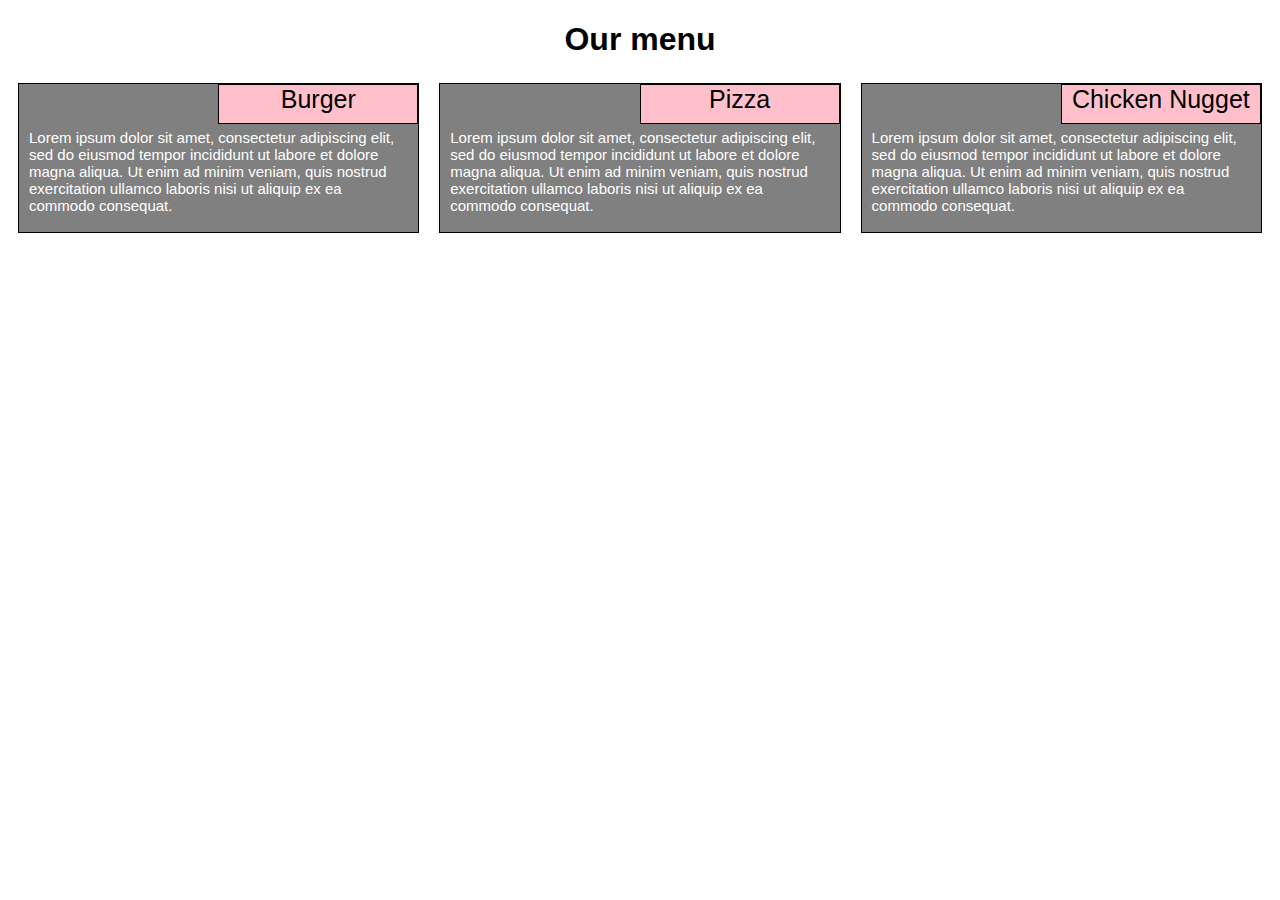
<file: module2-solution/index.html>
<!DOCTYPE html>
<html>
<head>
    <meta charset="utf-8">
    <meta name="viewport" content="width=device-width, initial-scale=1">
    <title>Responsive Layout</title>
    <link rel="stylesheet" type="text/css" href="./css/style.css">
</head>
<body>
    <h1>Our menu</h1>

    <div class="row">
        <div class="col-lg-4 col-md-6 col-sm-12">
            <div class="container">
                <p id="title">Burger</p>
                <p id="content">Lorem ipsum dolor sit amet, consectetur adipiscing elit, sed do eiusmod tempor incididunt ut labore et dolore magna aliqua. Ut enim ad minim veniam, quis nostrud exercitation ullamco laboris nisi ut aliquip ex ea commodo consequat. </p>
            </div>
        </div>
        <div class="col-lg-4 col-md-6 col-sm-12">
            <div class="container">
                <p id="title">Pizza</p>
                <p id="content">Lorem ipsum dolor sit amet, consectetur adipiscing elit, sed do eiusmod tempor incididunt ut labore et dolore magna aliqua. Ut enim ad minim veniam, quis nostrud exercitation ullamco laboris nisi ut aliquip ex ea commodo consequat. </p>
            </div>
        </div>
        <div class="col-lg-4 col-md-12 col-sm-12">
            <div class="container">
                <p id="title">Chicken Nugget</p>
                <p id="content">Lorem ipsum dolor sit amet, consectetur adipiscing elit, sed do eiusmod tempor incididunt ut labore et dolore magna aliqua. Ut enim ad minim veniam, quis nostrud exercitation ullamco laboris nisi ut aliquip ex ea commodo consequat. </p>
            </div>
        </div>
    </div>

</body>
</file>
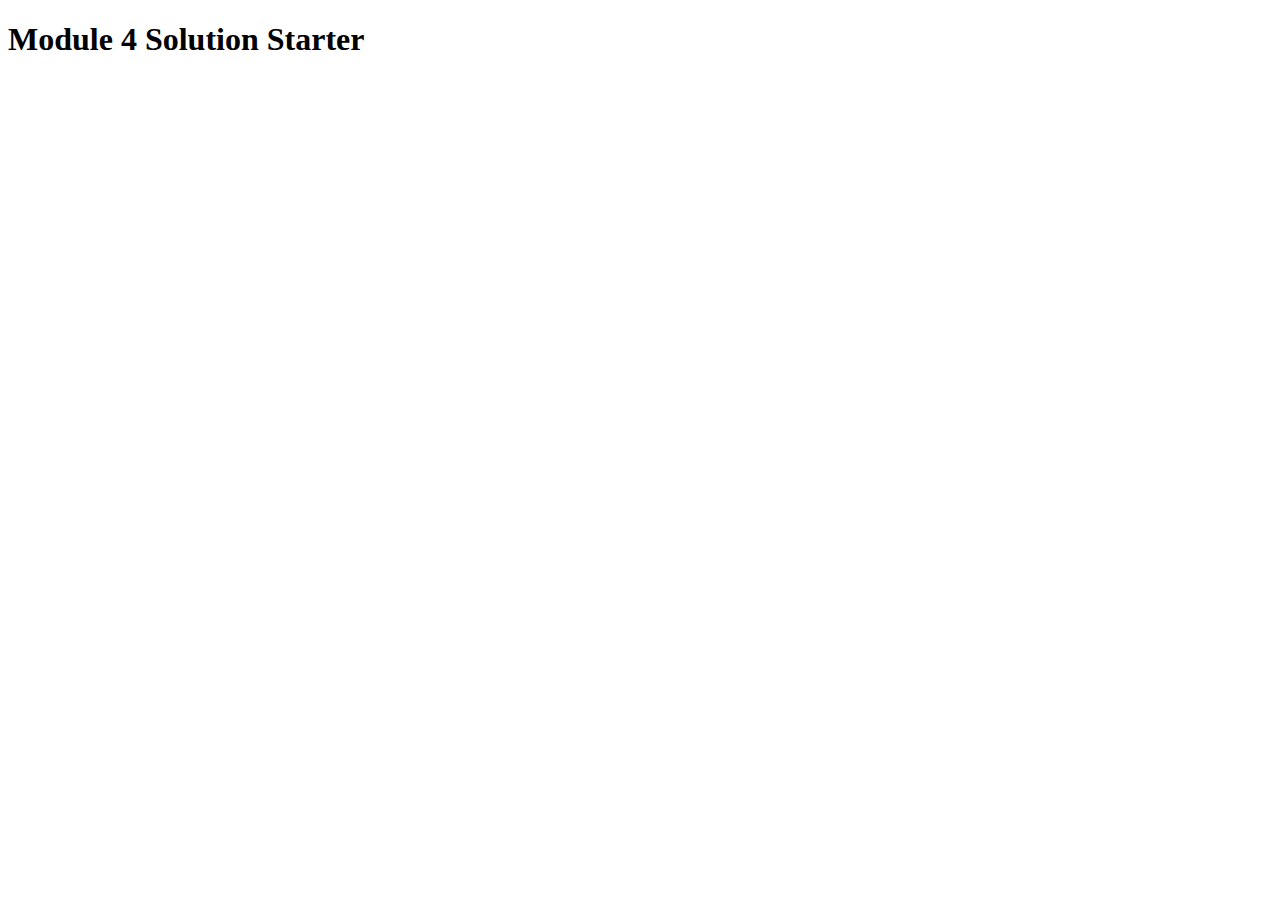
<file: module4-solution/index.html>
<!DOCTYPE html>
<html>
<head>
  <meta charset="utf-8">
  <title>Module 4 Solution Starter</title>
  <script>
    var names = []; // DO NOT REMOVE
  </script>
  <script src="SpeakHello.js"></script>
  <script src="SpeakGoodBye.js"></script>
  <script src="script.js"></script>
</head>
<body>
  <h1>Module 4 Solution Starter</h1>
</body>
</html>
</file>
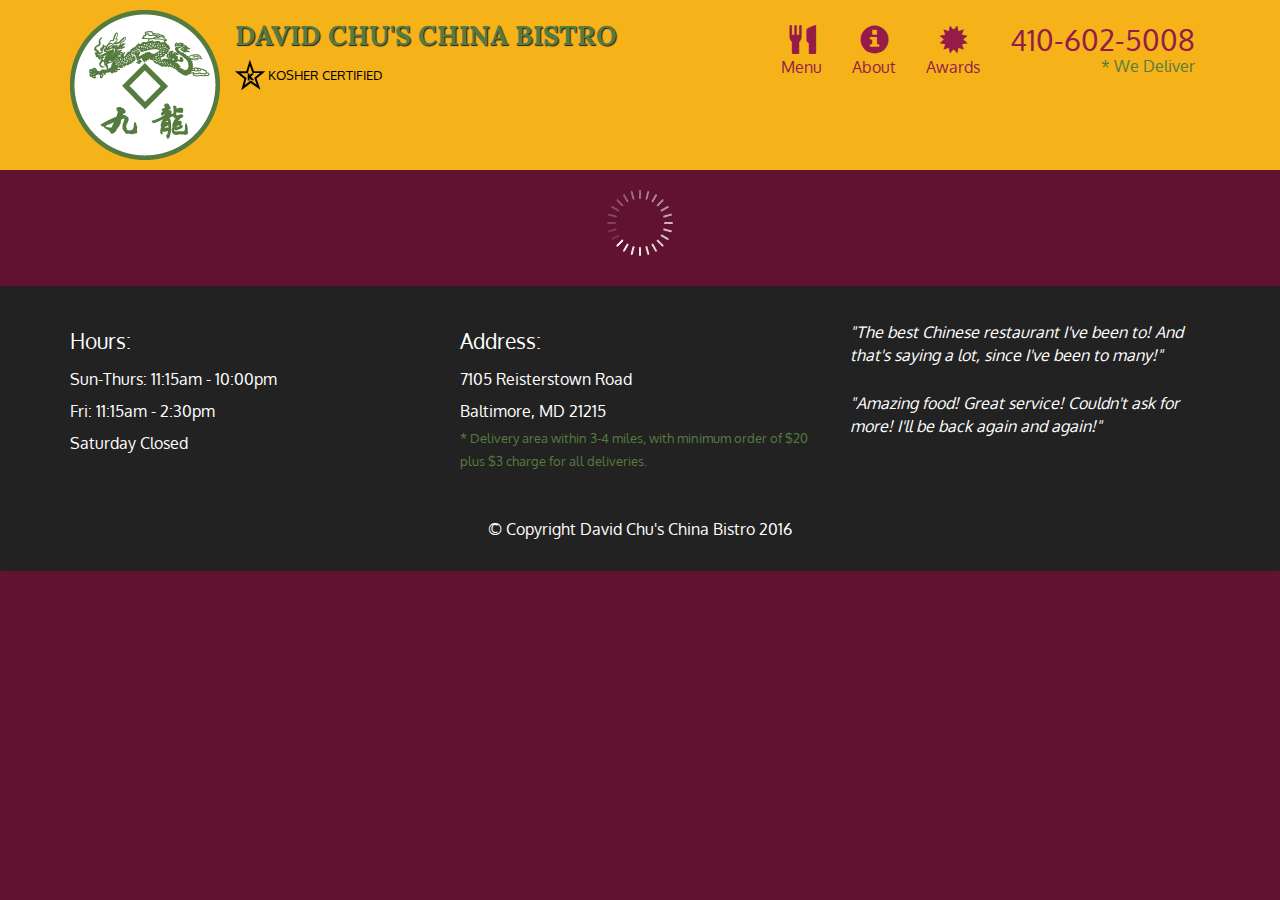
<file: module5-solution/index.html>
<!doctype html>
<html lang="en">
  <head>
    <meta charset="utf-8">
    <meta http-equiv="X-UA-Compatible" content="IE=edge">
    <meta name="viewport" content="width=device-width, initial-scale=1">
    <title>David Chu's China Bistro</title>
    <link rel="stylesheet" href="css/bootstrap.min.css">
    <link rel="stylesheet" href="css/styles.css">
    <link href='https://fonts.googleapis.com/css?family=Oxygen:400,300,700' rel='stylesheet' type='text/css'>
    <link href='https://fonts.googleapis.com/css?family=Lora' rel='stylesheet' type='text/css'>
  </head>
<body>
  <header>
    <nav id="header-nav" class="navbar navbar-default">
      <div class="container">
        <div class="navbar-header">
          <a href="index.html" class="pull-left visible-md visible-lg">
            <div id="logo-img" alt="Logo image"></div>
          </a>

          <div class="navbar-brand">
            <a href="index.html"><h1>David Chu's China Bistro</h1></a>
            <p>
              <img src="images/star-k-logo.png" alt="Kosher certification">
              <span>Kosher Certified</span>
            </p>
          </div>

          <button id="navbarToggle" type="button" class="navbar-toggle collapsed" data-toggle="collapse" data-target="#collapsable-nav" aria-expanded="false">
            <span class="sr-only">Toggle navigation</span>
            <span class="icon-bar"></span>
            <span class="icon-bar"></span>
            <span class="icon-bar"></span>
          </button>
        </div>
        
        <div id="collapsable-nav" class="collapse navbar-collapse">
           <ul id="nav-list" class="nav navbar-nav navbar-right">
            <li id="navHomeButton" class="visible-xs active">
              <a href="index.html">
                <span class="glyphicon glyphicon-home"></span> Home</a>
            </li>
            <li id="navMenuButton">
              <a href="#" onclick="$dc.loadMenuCategories();">
                <span class="glyphicon glyphicon-cutlery"></span><br class="hidden-xs"> Menu</a>
            </li>
            <li>
              <a href="#">
                <span class="glyphicon glyphicon-info-sign"></span><br class="hidden-xs"> About</a>
            </li>
            <li>
              <a href="#">
                <span class="glyphicon glyphicon-certificate"></span><br class="hidden-xs"> Awards</a>
            </li>
            <li id="phone" class="hidden-xs">
              <a href="tel:410-602-5008">
                <span>410-602-5008</span></a><div>* We Deliver</div>
            </li>
          </ul><!-- #nav-list -->
        </div><!-- .collapse .navbar-collapse -->
      </div><!-- .container -->
    </nav><!-- #header-nav -->
  </header>

  <div id="call-btn" class="visible-xs">
    <a class="btn" href="tel:410-602-5008">
    <span class="glyphicon glyphicon-earphone"></span>
    410-602-5008
    </a>
  </div>
  <div id="xs-deliver" class="text-center visible-xs">* We Deliver</div>

  <div id="main-content" class="container"></div>

  <footer class="panel-footer">
    <div class="container">
      <div class="row">
        <section id="hours" class="col-sm-4">
          <span>Hours:</span><br>
          Sun-Thurs: 11:15am - 10:00pm<br>
          Fri: 11:15am - 2:30pm<br>
          Saturday Closed
          <hr class="visible-xs">
        </section>
        <section id="address" class="col-sm-4">
          <span>Address:</span><br>
          7105 Reisterstown Road<br>
          Baltimore, MD 21215
          <p>* Delivery area within 3-4 miles, with minimum order of $20 plus $3 charge for all deliveries.</p>
          <hr class="visible-xs">
        </section>
        <section id="testimonials" class="col-sm-4">
          <p>"The best Chinese restaurant I've been to! And that's saying a lot, since I've been to many!"</p>
          <p>"Amazing food! Great service! Couldn't ask for more! I'll be back again and again!"</p>
        </section>
      </div>
      <div class="text-center">&copy; Copyright David Chu's China Bistro 2016</div>
    </div>
  </footer>

  <!-- jQuery (Bootstrap JS plugins depend on it) -->
  <script src="js/jquery-2.1.4.min.js"></script>
  <script src="js/bootstrap.min.js"></script>
  <script src="js/ajax-utils.js"></script>
  <script src="js/script.js"></script>
</body>
</html>
</file>
<file: module2-solution/css/style.css>
* {
    box-sizing: border-box;
  }
  h1 {
    margin-bottom: 15px;
    font-family: 'Trebuchet MS', 'Lucida Sans Unicode', 'Lucida Grande', 'Lucida Sans', Arial, sans-serif;
    text-align:center;
  }
  
  .container {
    position: relative;
    border: 1px solid black;
    background-color:gray;
    height: 150px;
    margin:10px 10px 10px 10px;
    font-family: Helvetica;
    color: black;
    overflow: auto;
  }
  p#title{
    border: 1px solid black;
    background-color:pink;
    margin-right: 0;
    margin-top:0;
    margin-bottom:5px;
    height:40px;
    width:200px;
    float: right;
    font-family: 'Trebuchet MS', 'Lucida Sans Unicode', 'Lucida Grande', 'Lucida Sans', Arial, sans-serif;
    text-align: center;
    font-size: 25px;
    color:black;
  }
  p#content{
    text-align:left;
    clear:right;
    margin:10px 10px 10px 10px;
    font-family: Arial, Helvetica, sans-serif;
    font-size:15px;
    color:white;
  }
  
  /* Simple Responsive Framework. */
  .row {
    width: 100%;
  }
  
  /********** Large devices only **********/
  @media (min-width: 1200px) {
    .col-lg-1, .col-lg-2, .col-lg-3, .col-lg-4, .col-lg-5, .col-lg-6, .col-lg-7, .col-lg-8, .col-lg-9, .col-lg-10, .col-lg-11, .col-lg-12 {
      float: left;
    }
    .col-lg-1 {
      width: 8.33%;
    }
    .col-lg-2 {
      width: 16.66%;
    }
    .col-lg-3 {
      width: 25%;
    }
    .col-lg-4 {
      width: 33.33%;
    }
    .col-lg-5 {
      width: 41.66%;
    }
    .col-lg-6 {
      width: 50%;
    }
    .col-lg-7 {
      width: 58.33%;
    }
    .col-lg-8 {
      width: 66.66%;
    }
    .col-lg-9 {
      width: 74.99%;
    }
    .col-lg-10 {
      width: 83.33%;
    }
    .col-lg-11 {
      width: 91.66%;
    }
    .col-lg-12 {
      width: 100%;
    }
  }
  
  /********** Medium devices only **********/
  @media (min-width: 992px) and (max-width: 1199px) {
    .col-md-1, .col-md-2, .col-md-3, .col-md-4, .col-md-5, .col-md-6, .col-md-7, .col-md-8, .col-md-9, .col-md-10, .col-md-11, .col-md-12 {
      float: left;
    }
    .col-md-1 {
      width: 8.33%;
    }
    .col-md-2 {
      width: 16.66%;
    }
    .col-md-3 {
      width: 25%;
    }
    .col-md-4 {
      width: 33.33%;
    }
    .col-md-5 {
      width: 41.66%;
    }
    .col-md-6 {
      width: 50%;
    }
    .col-md-7 {
      width: 58.33%;
    }
    .col-md-8 {
      width: 66.66%;
    }
    .col-md-9 {
      width: 74.99%;
    }
    .col-md-10 {
      width: 83.33%;
    }
    .col-md-11 {
      width: 91.66%;
    }
    .col-md-12 {
      width: 100%;
    }
  }
  @media (max-width: 991px) {
    .col-sm-1, .col-sm-2, .col-sm-3, .col-sm-4, .col-sm-5, .col-sm-6, .col-sm-7, .col-sm-8, .col-sm-9, .col-sm-10, .col-sm-11, .col-sm-12 {
      float: left;
    }
    .col-sm-1 {
      width: 8.33%;
    }
    .col-sm-2 {
      width: 16.66%;
    }
    .col-sm-3 {
      width: 25%;
    }
    .col-sm-4 {
      width: 33.33%;
    }
    .col-sm-5 {
      width: 41.66%;
    }
    .col-sm-6 {
      width: 50%;
    }
    .col-sm-7 {
      width: 58.33%;
    }
    .col-sm-8 {
      width: 66.66%;
    }
    .col-sm-9 {
      width: 74.99%;
    }
    .col-sm-10 {
      width: 83.33%;
    }
    .col-sm-11 {
      width: 91.66%;
    }
    .col-sm-12 {
      width: 100%;
    }
  }
</file>
<file: module5-solution/css/styles.css>
body {
  font-size: 16px;
  color: #fff;
  background-color: #61122f;
  font-family: 'Oxygen', sans-serif;
}

/** HEADER **/
#header-nav {
  background-color: #f6b319;
  border-radius: 0;
  border: 0;
}

#logo-img {
  background: url('../images/restaurant-logo_large.png') no-repeat;
  width: 150px;
  height: 150px;
  margin: 10px 15px 10px 0;
}

.navbar-brand {
  padding-top: 25px;
}
.navbar-brand h1 { /* Restaurant name */
  font-family: 'Lora', serif;
  color: #557c3e;
  font-size: 1.5em;
  text-transform: uppercase;
  font-weight: bold;
  text-shadow: 1px 1px 1px #222;
  margin-top: 0;
  margin-bottom: 0;
  line-height: .75;
}
.navbar-brand a:hover, .navbar-brand a:focus {
  text-decoration: none;
}
.navbar-brand p { /* Kosher cert */
  color: #000;
  text-transform: uppercase;
  font-size: .7em;
  margin-top: 15px;
}
.navbar-brand p span { /* Star-K */
  vertical-align: middle;
}

#nav-list {
  margin-top: 10px;
}
#nav-list a {
  color: #951C49;
  text-align: center;
}
#nav-list a:hover {
  background: #E7E7E7;
}
#nav-list a span {
  font-size: 1.8em;
}

#phone {
  margin-top: 5px;
}
#phone a { /* Phone number */
  text-align: right;
  padding-bottom: 0;
}
#phone div { /* We Deliver */
  color: #557c3e;
  text-align: right;
  padding-right: 15px;
}

.navbar-header button.navbar-toggle, .navbar-header .icon-bar {
  border: 1px solid #61122f;
}
.navbar-header button.navbar-toggle {
  clear: both;
  margin-top: -30px;
}
/* END HEADER */

/* FOOTER */
.panel-footer {
  margin-top: 30px;
  padding-top: 35px;
  padding-bottom: 30px;
  background-color: #222;
  border-top: 0;
}
.panel-footer div.row {
  margin-bottom: 35px;
}
#hours, #address {
  line-height: 2;
}
#hours > span, #address > span {
  font-size: 1.3em;
}
#address p {
  color: #557c3e;
  font-size: .8em;
  line-height: 1.8;
}
#testimonials {
  font-style: italic;
}
#testimonials p:nth-child(2) {
  margin-top: 25px;
}
/* END FOOTER */



/* HOME PAGE */
.container .jumbotron {
  box-shadow: 0 0 50px #3F0C1F;
  border: 2px solid #3F0C1F;
}

#menu-tile, #specials-tile, #map-tile {
  height: 250px;
  width: 100%;
  margin-bottom: 15px;
  position: relative;
  border: 2px solid #3F0C1F;
  overflow: hidden;
}
#menu-tile:hover, #specials-tile:hover, #map-tile:hover {
  box-shadow: 0 1px 5px 1px #cccccc;
}
#menu-tile {
  background: url('../images/menu-tile.jpg') no-repeat;
  background-position: center;
}
#specials-tile {
  background: url('../images/specials-tile.jpg') no-repeat;
  background-position: center;
}
#menu-tile span, #specials-tile span, #map-tile span {
  position: absolute;
  bottom: 0;
  right: 0;
  width: 100%;
  text-align: center;
  font-size: 1.6em;
  text-transform: uppercase;
  background-color: #000;
  color: #fff;
  opacity: .8;
}
/* END HOME PAGE */

/* MENU CATEGORIES PAGE */
.category-tile { 
  position: relative;
  border: 2px solid #3F0C1F;
  overflow: hidden;
  width: 200px;
  height: 200px;
  margin: 0 auto 15px;
}
.category-tile span {
  position: absolute;
  bottom: 0;
  right: 0;
  width: 100%;
  text-align: center;
  font-size: 1.2em;
  text-transform: uppercase;
  background-color: #000;
  color: #fff;
  opacity: .8;
}
.category-tile:hover {
  box-shadow: 0 1px 5px 1px #cccccc;
}

#menu-categories-title + div {
  margin-bottom: 50px;
}
/* END MENU CATEGORIES PAGE */

/* SINGLE CATEGORY PAGE */
.menu-item-tile {
  margin-bottom: 25px;
}
.menu-item-tile hr {
  width: 80%;
}
.menu-item-tile .menu-item-price {
  font-size: 1.1em;
  text-align: right;
  margin-top: -15px;
  margin-right: -15px;
}
.menu-item-tile .menu-item-price span {
  font-size: .6em;
}
.menu-item-photo {
  position: relative;
  border: 2px solid #3F0C1F; 
  overflow: hidden;
  padding: 0;
  margin-right: -15px;
  margin-left: auto;
  margin-bottom: 20px;
  max-width: 250px;
}
.menu-item-photo div {
  position: absolute;
  bottom: 0;
  right: 0;
  width: 80px;
  background-color: #557c3e;
  text-align: center;
}
.menu-item-description {
  padding-right: 30px;
}
h3.menu-item-title {
  margin: 0 0 10px;
}
.menu-item-details {
  font-size: .9em;
  font-style: italic;
}
/* END SINGLE CATEGORY PAGE */


/********** Large devices only **********/
@media (min-width: 1200px) {
  .container .jumbotron {
    background: url('../images/jumbotron_1200.jpg') no-repeat;
    height: 675px;
  }
}

/********** Medium devices only **********/
@media (min-width: 992px) and (max-width: 1199px) {
  /* Header */
  #logo-img {
    background: url('../images/restaurant-logo_medium.png') no-repeat;
    width: 100px;
    height: 100px;
    margin: 5px 5px 5px 0;
  }
  /* End Header */

  /* Home Page */
  .container .jumbotron {
    background: url('../images/jumbotron_992.jpg') no-repeat;
    height: 558px;
  }
  /* End Home Page */
}

/********** Small devices only **********/
@media (min-width: 768px) and (max-width: 991px) {
  /* Home Page */
  .container .jumbotron {
    background: url('../images/jumbotron_768.jpg') no-repeat;
    height: 432px;
  }
  /* End Home Page */
}

/********** Extra small devices only **********/
@media (max-width: 767px) {
  /* Header */
  .navbar-brand {
    padding-top: 10px;
    height: 80px;
  }
  .navbar-brand h1 { /* Restaurant name */
    padding-top: 10px;
    font-size: 5vw; /* 1vw = 1% of viewport width */
  }
  .navbar-brand p { /* Kosher cert */
    font-size: .6em;
    margin-top: 12px;
  }
  .navbar-brand p img { /* Star-K */
    height: 20px;
  }

  #collapsable-nav a { /* Collapsed nav menu text */
    font-size: 1.2em;
  }
  #collapsable-nav a span { /* Collapsed nav menu glyph */
    font-size: 1em;
    margin-right: 5px;
  }

  #call-btn > a {
    font-size: 1.5em;
    display: block;
    margin: 0 20px;
    padding: 10px;
    border: 2px solid #fff;
    background-color: #f6b319;
    color: #951c49;
  }
  #xs-deliver {
    margin-top: 5px;
    font-size: .7em;
    letter-spacing: .1em;
    text-transform: uppercase;
  }
  /* End Header */

  /* Footer */
  .panel-footer section {
    margin-bottom: 30px;
    text-align: center;
  }
  .panel-footer section:nth-child(3) {
    margin-bottom: 0; /* margin already exists on the whole row */
  }
  .panel-footer section hr {
    width: 50%;
  }
  /* End Footer */

  /* Home Page */
  .container .jumbotron {
    margin-top: 30px;
    padding: 0;
  }
  #menu-tile, #specials-tile {
    width: 360px;
    margin: 0 auto 15px;
  }

  .menu-item-photo {
    margin-right: auto;
  }
  .menu-item-tile .menu-item-price {
    text-align: center;
  }
  .menu-item-description {
    text-align: center;;
  }
}


/********** Super extra small devices Only :-) (e.g., iPhone 4) **********/
@media (max-width: 479px) {
  /* Header */
  .navbar-brand h1 { /* Restaurant name */
    padding-top: 5px;
    font-size: 6vw;
  }
  /* End Header */
  
  /* Home page */
  #menu-tile, #specials-tile {
    width: 280px;
    margin: 0 auto 15px;
  }

  .col-xxs-12 {
    position: relative;
    min-height: 1px;
    padding-right: 15px;
    padding-left: 15px;
    float: left;
    width: 100%;
  }
}
</file>
